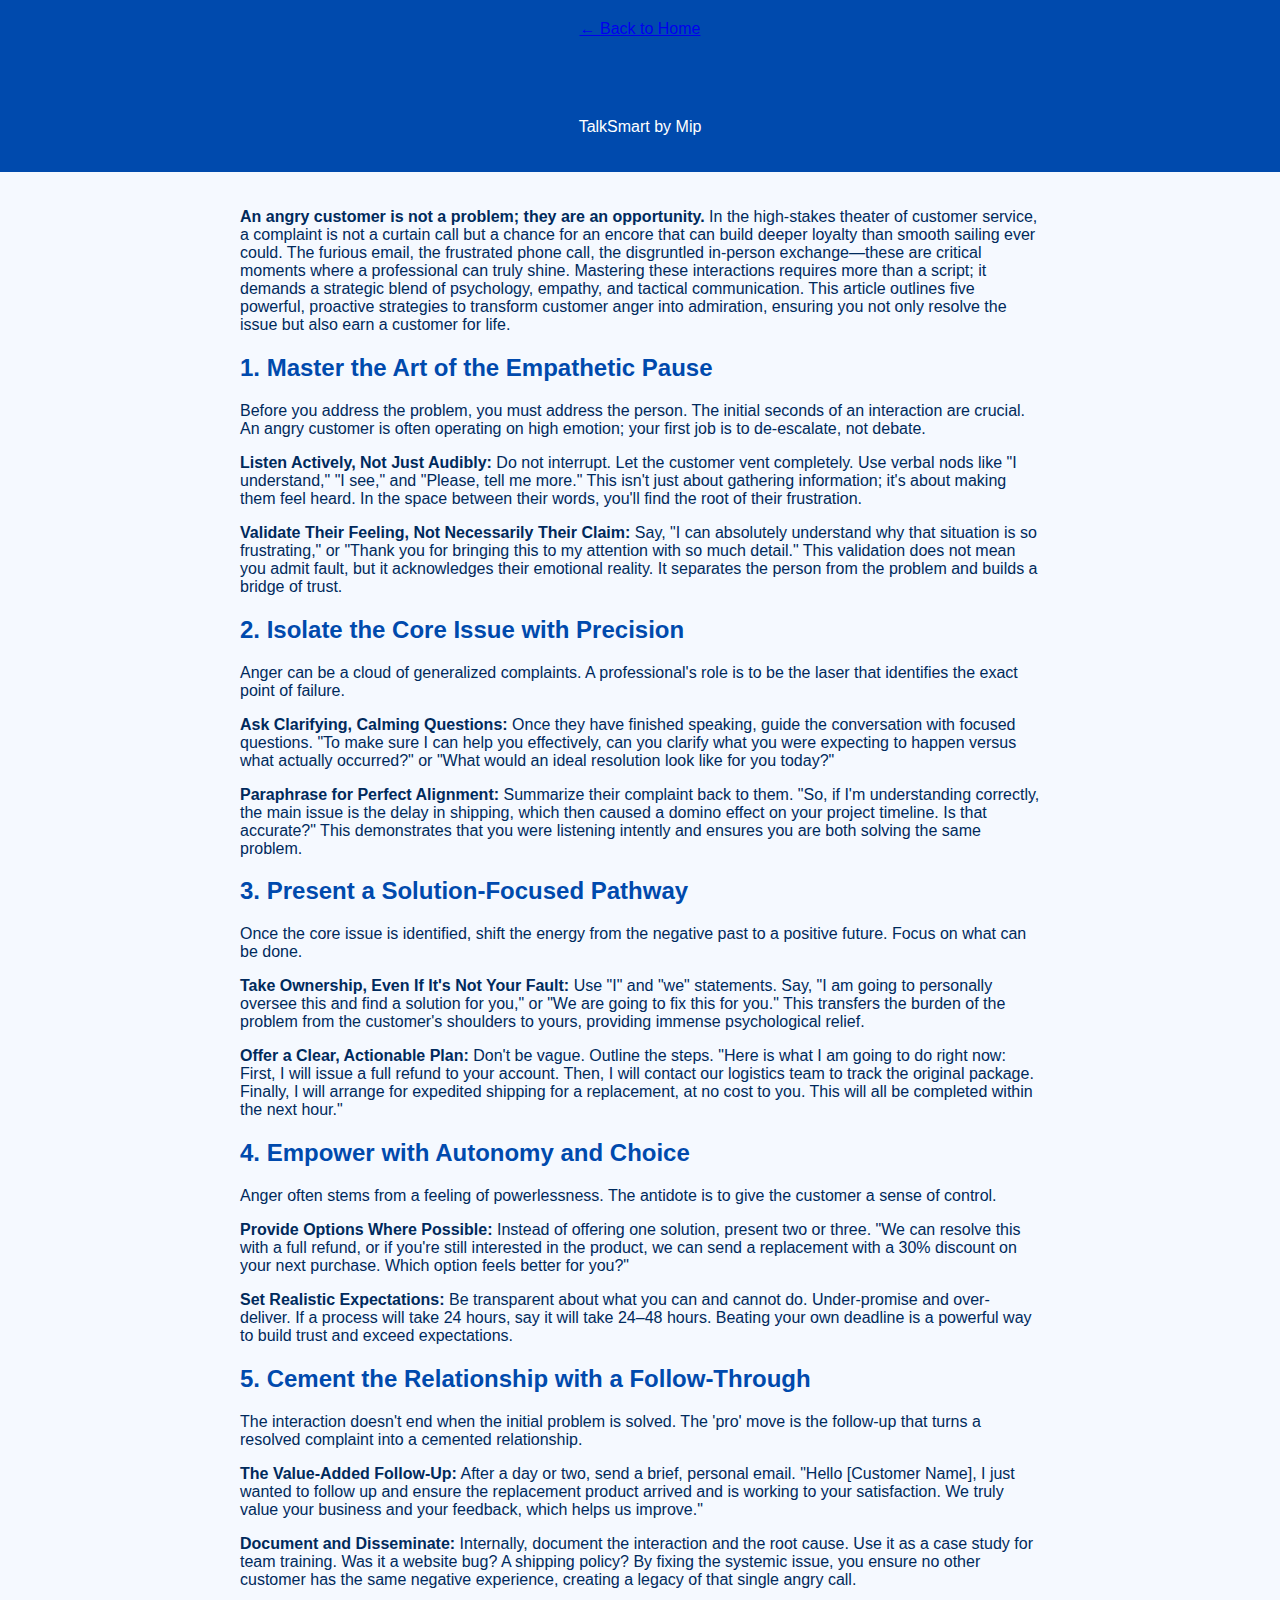
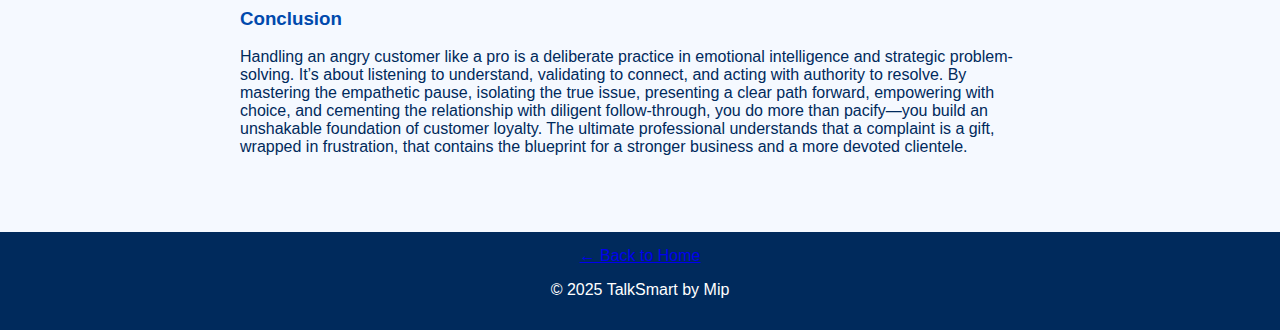
<file: article1.html>
<!DOCTYPE html>
<html lang="en">
<head>
  <meta charset="utf-8" />
  <meta name="viewport" content="width=device-width,initial-scale=1" />
  <title>5 Ways to Handle Angry Customers Like a Pro</title>
  <link rel="stylesheet" href="style.css" />
</head>
<body>
  <header class="post-header">
    <a class="back" href="index.html">← Back to Home</a>
    <h1>5 Ways to Handle Angry Customers Like a Pro</h1>
    <p class="byline">TalkSmart by Mip</p>
  </header>

  <main class="post-content">
    <p><strong>An angry customer is not a problem; they are an opportunity.</strong> In the high-stakes theater of customer service, a complaint is not a curtain call but a chance for an encore that can build deeper loyalty than smooth sailing ever could. The furious email, the frustrated phone call, the disgruntled in-person exchange—these are critical moments where a professional can truly shine. Mastering these interactions requires more than a script; it demands a strategic blend of psychology, empathy, and tactical communication. This article outlines five powerful, proactive strategies to transform customer anger into admiration, ensuring you not only resolve the issue but also earn a customer for life.</p>

    <h2>1. Master the Art of the Empathetic Pause</h2>
    <p>Before you address the problem, you must address the person. The initial seconds of an interaction are crucial. An angry customer is often operating on high emotion; your first job is to de-escalate, not debate.</p>
    <p><strong>Listen Actively, Not Just Audibly:</strong> Do not interrupt. Let the customer vent completely. Use verbal nods like "I understand," "I see," and "Please, tell me more." This isn't just about gathering information; it's about making them feel heard. In the space between their words, you'll find the root of their frustration.</p>
    <p><strong>Validate Their Feeling, Not Necessarily Their Claim:</strong> Say, "I can absolutely understand why that situation is so frustrating," or "Thank you for bringing this to my attention with so much detail." This validation does not mean you admit fault, but it acknowledges their emotional reality. It separates the person from the problem and builds a bridge of trust.</p>

    <h2>2. Isolate the Core Issue with Precision</h2>
    <p>Anger can be a cloud of generalized complaints. A professional's role is to be the laser that identifies the exact point of failure.</p>
    <p><strong>Ask Clarifying, Calming Questions:</strong> Once they have finished speaking, guide the conversation with focused questions. "To make sure I can help you effectively, can you clarify what you were expecting to happen versus what actually occurred?" or "What would an ideal resolution look like for you today?"</p>
    <p><strong>Paraphrase for Perfect Alignment:</strong> Summarize their complaint back to them. "So, if I'm understanding correctly, the main issue is the delay in shipping, which then caused a domino effect on your project timeline. Is that accurate?" This demonstrates that you were listening intently and ensures you are both solving the same problem.</p>

    <h2>3. Present a Solution-Focused Pathway</h2>
    <p>Once the core issue is identified, shift the energy from the negative past to a positive future. Focus on what can be done.</p>
    <p><strong>Take Ownership, Even If It's Not Your Fault:</strong> Use "I" and "we" statements. Say, "I am going to personally oversee this and find a solution for you," or "We are going to fix this for you." This transfers the burden of the problem from the customer's shoulders to yours, providing immense psychological relief.</p>
    <p><strong>Offer a Clear, Actionable Plan:</strong> Don't be vague. Outline the steps. "Here is what I am going to do right now: First, I will issue a full refund to your account. Then, I will contact our logistics team to track the original package. Finally, I will arrange for expedited shipping for a replacement, at no cost to you. This will all be completed within the next hour."</p>

    <h2>4. Empower with Autonomy and Choice</h2>
    <p>Anger often stems from a feeling of powerlessness. The antidote is to give the customer a sense of control.</p>
    <p><strong>Provide Options Where Possible:</strong> Instead of offering one solution, present two or three. "We can resolve this with a full refund, or if you're still interested in the product, we can send a replacement with a 30% discount on your next purchase. Which option feels better for you?"</p>
    <p><strong>Set Realistic Expectations:</strong> Be transparent about what you can and cannot do. Under-promise and over-deliver. If a process will take 24 hours, say it will take 24–48 hours. Beating your own deadline is a powerful way to build trust and exceed expectations.</p>

    <h2>5. Cement the Relationship with a Follow-Through</h2>
    <p>The interaction doesn't end when the initial problem is solved. The 'pro' move is the follow-up that turns a resolved complaint into a cemented relationship.</p>
    <p><strong>The Value-Added Follow-Up:</strong> After a day or two, send a brief, personal email. "Hello [Customer Name], I just wanted to follow up and ensure the replacement product arrived and is working to your satisfaction. We truly value your business and your feedback, which helps us improve."</p>
    <p><strong>Document and Disseminate:</strong> Internally, document the interaction and the root cause. Use it as a case study for team training. Was it a website bug? A shipping policy? By fixing the systemic issue, you ensure no other customer has the same negative experience, creating a legacy of that single angry call.</p>

    <h3>Conclusion</h3>
    <p>Handling an angry customer like a pro is a deliberate practice in emotional intelligence and strategic problem-solving. It’s about listening to understand, validating to connect, and acting with authority to resolve. By mastering the empathetic pause, isolating the true issue, presenting a clear path forward, empowering with choice, and cementing the relationship with diligent follow-through, you do more than pacify—you build an unshakable foundation of customer loyalty. The ultimate professional understands that a complaint is a gift, wrapped in frustration, that contains the blueprint for a stronger business and a more devoted clientele.</p>
  </main>

  <footer class="post-footer">
    <a class="back" href="index.html">← Back to Home</a>
    <p>© 2025 TalkSmart by Mip</p>
  </footer>
</body>
</html>
</file>
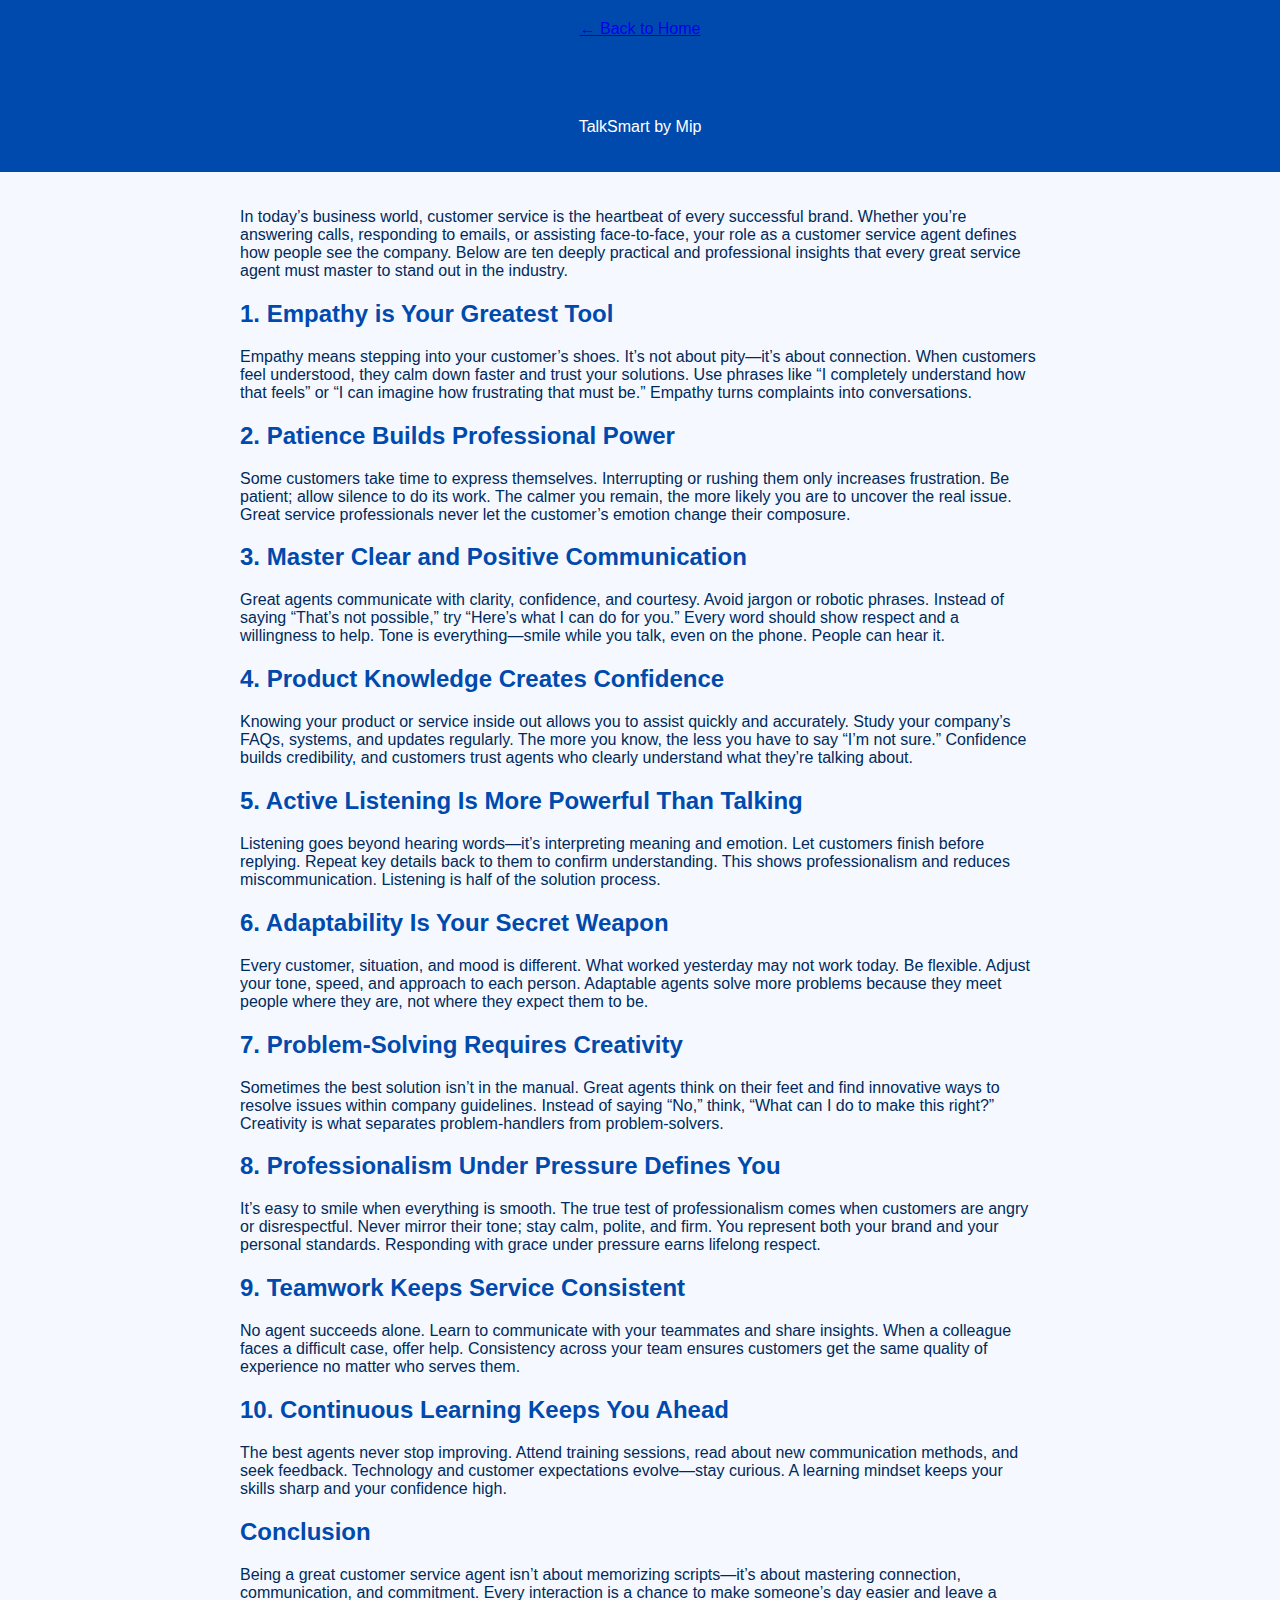
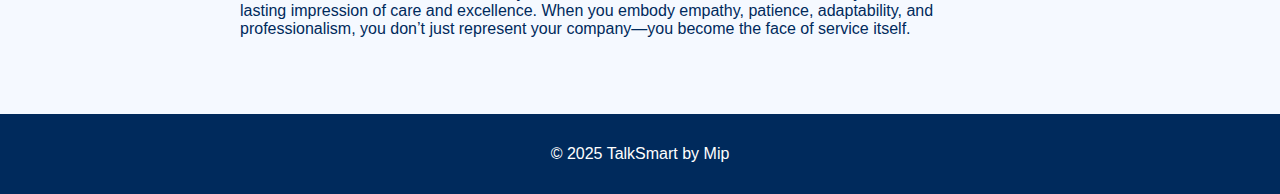
<file: article2.html>
<!DOCTYPE html>
<html lang="en">
<head>
  <meta charset="UTF-8">
  <meta name="viewport" content="width=device-width, initial-scale=1.0">
  <title>10 Things You Must Know About Being a Good Customer Service Agent</title>
  <link rel="stylesheet" href="style.css">
</head>
<body>
<header>
  <a href="index.html">← Back to Home</a>
  <h1>10 Things You Must Know About Being a Good Customer Service Agent</h1>
  <p class="byline">TalkSmart by Mip</p>
</header>

<main>
  <p>In today’s business world, customer service is the heartbeat of every successful brand. Whether you’re answering calls, responding to emails, or assisting face-to-face, your role as a customer service agent defines how people see the company. Below are ten deeply practical and professional insights that every great service agent must master to stand out in the industry.</p>

  <h2>1. Empathy is Your Greatest Tool</h2>
  <p>Empathy means stepping into your customer’s shoes. It’s not about pity—it’s about connection. When customers feel understood, they calm down faster and trust your solutions. Use phrases like “I completely understand how that feels” or “I can imagine how frustrating that must be.” Empathy turns complaints into conversations.</p>

  <h2>2. Patience Builds Professional Power</h2>
  <p>Some customers take time to express themselves. Interrupting or rushing them only increases frustration. Be patient; allow silence to do its work. The calmer you remain, the more likely you are to uncover the real issue. Great service professionals never let the customer’s emotion change their composure.</p>

  <h2>3. Master Clear and Positive Communication</h2>
  <p>Great agents communicate with clarity, confidence, and courtesy. Avoid jargon or robotic phrases. Instead of saying “That’s not possible,” try “Here’s what I can do for you.” Every word should show respect and a willingness to help. Tone is everything—smile while you talk, even on the phone. People can hear it.</p>

  <h2>4. Product Knowledge Creates Confidence</h2>
  <p>Knowing your product or service inside out allows you to assist quickly and accurately. Study your company’s FAQs, systems, and updates regularly. The more you know, the less you have to say “I’m not sure.” Confidence builds credibility, and customers trust agents who clearly understand what they’re talking about.</p>

  <h2>5. Active Listening Is More Powerful Than Talking</h2>
  <p>Listening goes beyond hearing words—it’s interpreting meaning and emotion. Let customers finish before replying. Repeat key details back to them to confirm understanding. This shows professionalism and reduces miscommunication. Listening is half of the solution process.</p>

  <h2>6. Adaptability Is Your Secret Weapon</h2>
  <p>Every customer, situation, and mood is different. What worked yesterday may not work today. Be flexible. Adjust your tone, speed, and approach to each person. Adaptable agents solve more problems because they meet people where they are, not where they expect them to be.</p>

  <h2>7. Problem-Solving Requires Creativity</h2>
  <p>Sometimes the best solution isn’t in the manual. Great agents think on their feet and find innovative ways to resolve issues within company guidelines. Instead of saying “No,” think, “What can I do to make this right?” Creativity is what separates problem-handlers from problem-solvers.</p>

  <h2>8. Professionalism Under Pressure Defines You</h2>
  <p>It’s easy to smile when everything is smooth. The true test of professionalism comes when customers are angry or disrespectful. Never mirror their tone; stay calm, polite, and firm. You represent both your brand and your personal standards. Responding with grace under pressure earns lifelong respect.</p>

  <h2>9. Teamwork Keeps Service Consistent</h2>
  <p>No agent succeeds alone. Learn to communicate with your teammates and share insights. When a colleague faces a difficult case, offer help. Consistency across your team ensures customers get the same quality of experience no matter who serves them.</p>

  <h2>10. Continuous Learning Keeps You Ahead</h2>
  <p>The best agents never stop improving. Attend training sessions, read about new communication methods, and seek feedback. Technology and customer expectations evolve—stay curious. A learning mindset keeps your skills sharp and your confidence high.</p>

  <h2>Conclusion</h2>
  <p>Being a great customer service agent isn’t about memorizing scripts—it’s about mastering connection, communication, and commitment. Every interaction is a chance to make someone’s day easier and leave a lasting impression of care and excellence. When you embody empathy, patience, adaptability, and professionalism, you don’t just represent your company—you become the face of service itself.</p>
</main>

<footer>
  <p>© 2025 TalkSmart by Mip</p>
</footer>
</body>
</html>
</file>
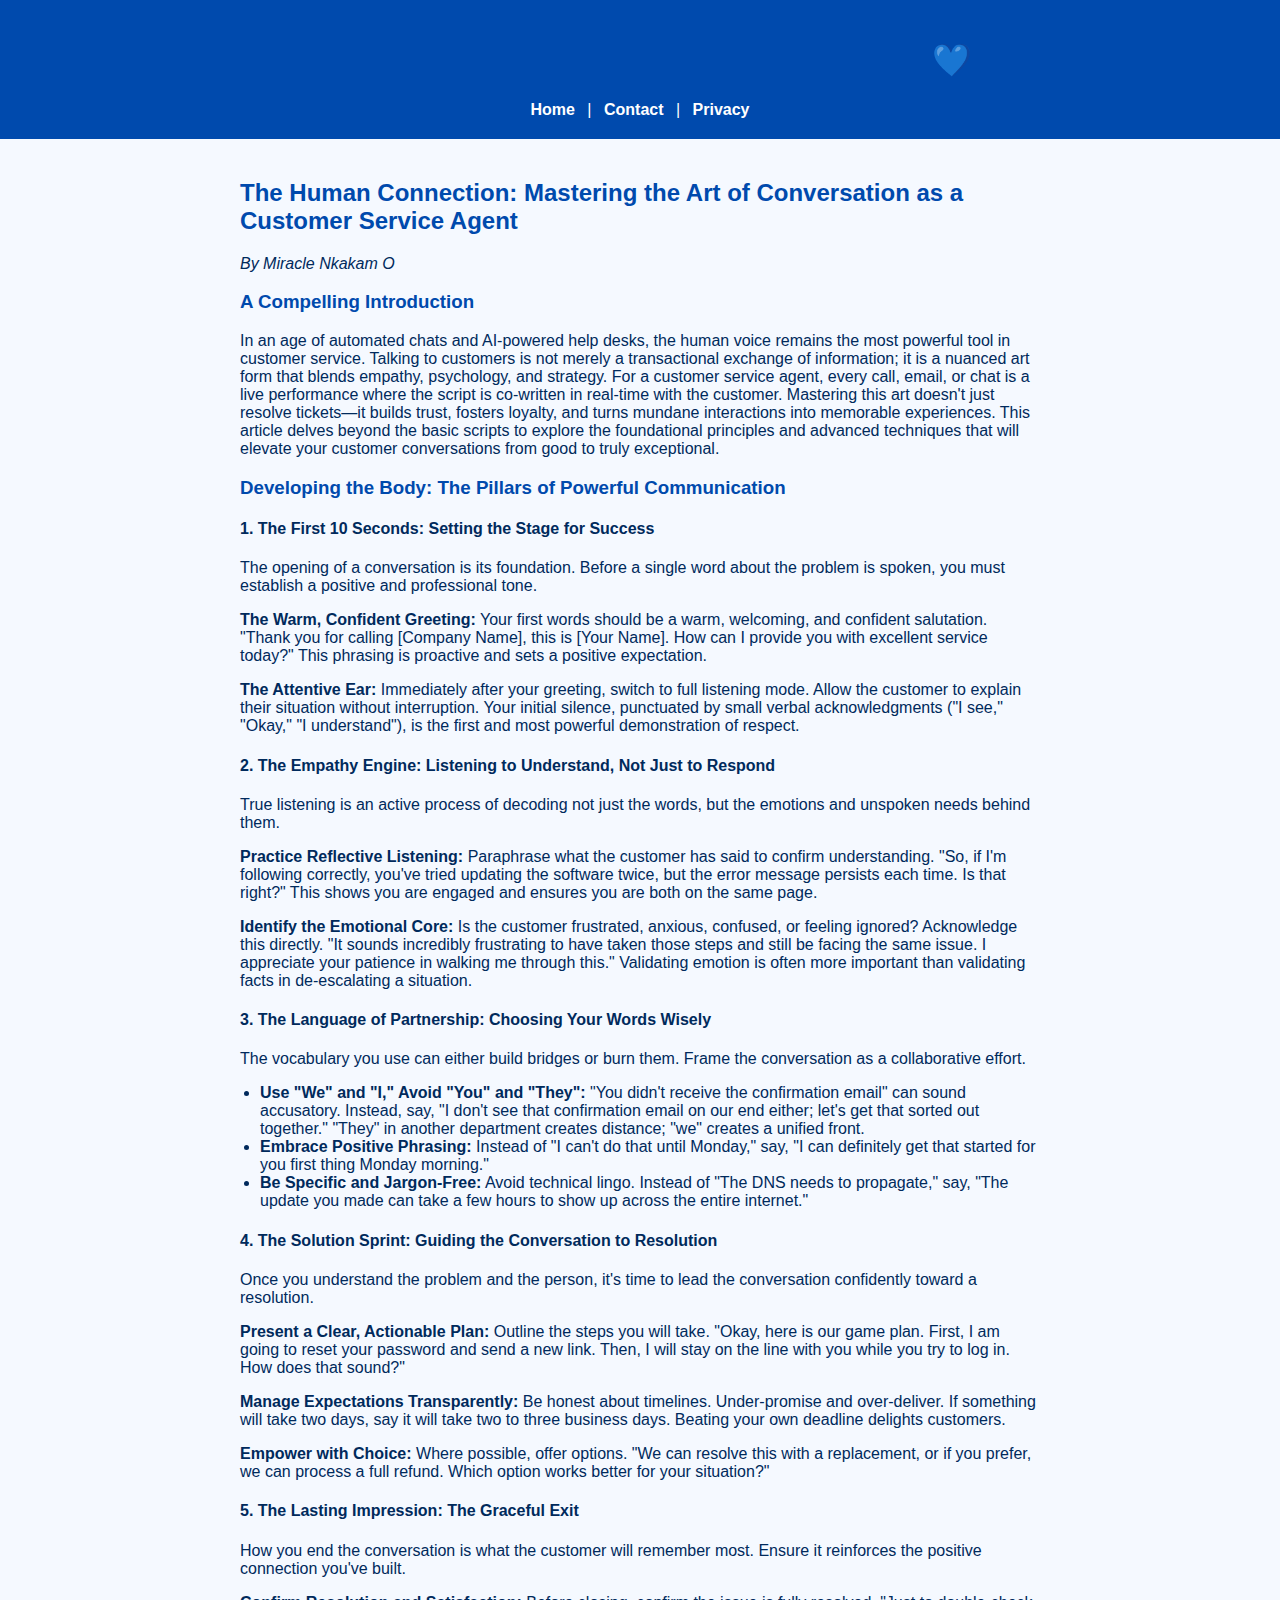
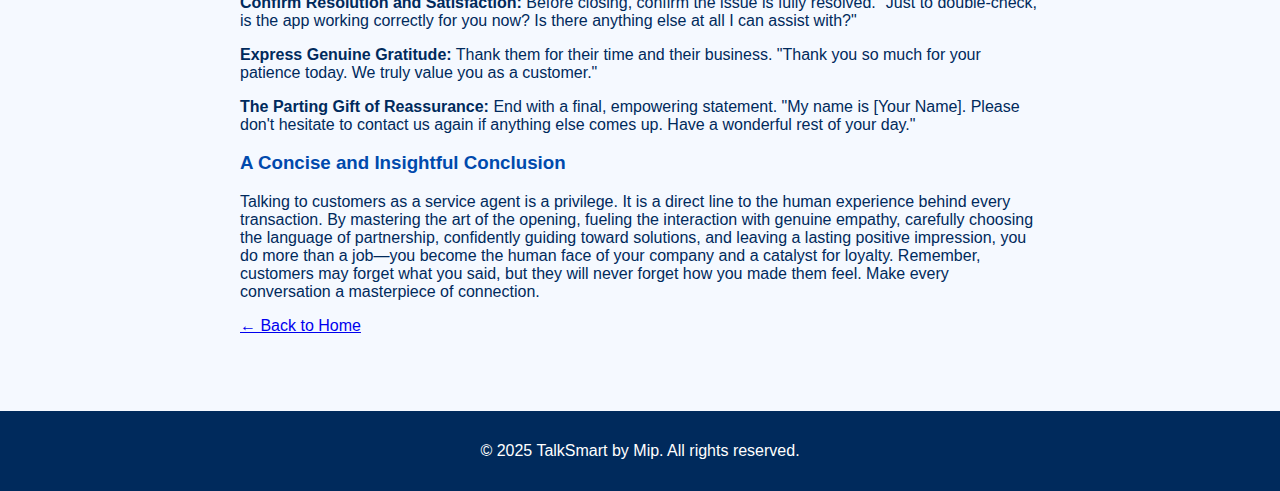
<file: article3.html>
<!DOCTYPE html>
<html lang="en">
<head>
  <meta charset="UTF-8">
  <meta name="viewport" content="width=device-width, initial-scale=1.0">
  <title>The Human Connection: Mastering the Art of Conversation as a Customer Service Agent</title>
  <link rel="stylesheet" href="style.css">
</head>
<body>
  <header>
    <h1>TalkSmart by Mip – Customer Smile Tips 💙</h1>
    <nav>
      <a href="index.html">Home</a> |
      <a href="contact.html">Contact</a> |
      <a href="privacy.html">Privacy</a>
    </nav>
  </header>

  <main>
    <article>
      <h2>The Human Connection: Mastering the Art of Conversation as a Customer Service Agent</h2>
      <p><em>By Miracle Nkakam O</em></p>

      <h3>A Compelling Introduction</h3>
      <p>In an age of automated chats and AI-powered help desks, the human voice remains the most powerful tool in customer service. Talking to customers is not merely a transactional exchange of information; it is a nuanced art form that blends empathy, psychology, and strategy. For a customer service agent, every call, email, or chat is a live performance where the script is co-written in real-time with the customer. Mastering this art doesn't just resolve tickets—it builds trust, fosters loyalty, and turns mundane interactions into memorable experiences. This article delves beyond the basic scripts to explore the foundational principles and advanced techniques that will elevate your customer conversations from good to truly exceptional.</p>

      <h3>Developing the Body: The Pillars of Powerful Communication</h3>

      <h4>1. The First 10 Seconds: Setting the Stage for Success</h4>
      <p>The opening of a conversation is its foundation. Before a single word about the problem is spoken, you must establish a positive and professional tone.</p>
      <p><strong>The Warm, Confident Greeting:</strong> Your first words should be a warm, welcoming, and confident salutation. "Thank you for calling [Company Name], this is [Your Name]. How can I provide you with excellent service today?" This phrasing is proactive and sets a positive expectation.</p>
      <p><strong>The Attentive Ear:</strong> Immediately after your greeting, switch to full listening mode. Allow the customer to explain their situation without interruption. Your initial silence, punctuated by small verbal acknowledgments ("I see," "Okay," "I understand"), is the first and most powerful demonstration of respect.</p>

      <h4>2. The Empathy Engine: Listening to Understand, Not Just to Respond</h4>
      <p>True listening is an active process of decoding not just the words, but the emotions and unspoken needs behind them.</p>
      <p><strong>Practice Reflective Listening:</strong> Paraphrase what the customer has said to confirm understanding. "So, if I'm following correctly, you've tried updating the software twice, but the error message persists each time. Is that right?" This shows you are engaged and ensures you are both on the same page.</p>
      <p><strong>Identify the Emotional Core:</strong> Is the customer frustrated, anxious, confused, or feeling ignored? Acknowledge this directly. "It sounds incredibly frustrating to have taken those steps and still be facing the same issue. I appreciate your patience in walking me through this." Validating emotion is often more important than validating facts in de-escalating a situation.</p>

      <h4>3. The Language of Partnership: Choosing Your Words Wisely</h4>
      <p>The vocabulary you use can either build bridges or burn them. Frame the conversation as a collaborative effort.</p>
      <ul>
        <li><strong>Use "We" and "I," Avoid "You" and "They":</strong> "You didn't receive the confirmation email" can sound accusatory. Instead, say, "I don't see that confirmation email on our end either; let's get that sorted out together." "They" in another department creates distance; "we" creates a unified front.</li>
        <li><strong>Embrace Positive Phrasing:</strong> Instead of "I can't do that until Monday," say, "I can definitely get that started for you first thing Monday morning."</li>
        <li><strong>Be Specific and Jargon-Free:</strong> Avoid technical lingo. Instead of "The DNS needs to propagate," say, "The update you made can take a few hours to show up across the entire internet."</li>
      </ul>

      <h4>4. The Solution Sprint: Guiding the Conversation to Resolution</h4>
      <p>Once you understand the problem and the person, it's time to lead the conversation confidently toward a resolution.</p>
      <p><strong>Present a Clear, Actionable Plan:</strong> Outline the steps you will take. "Okay, here is our game plan. First, I am going to reset your password and send a new link. Then, I will stay on the line with you while you try to log in. How does that sound?"</p>
      <p><strong>Manage Expectations Transparently:</strong> Be honest about timelines. Under-promise and over-deliver. If something will take two days, say it will take two to three business days. Beating your own deadline delights customers.</p>
      <p><strong>Empower with Choice:</strong> Where possible, offer options. "We can resolve this with a replacement, or if you prefer, we can process a full refund. Which option works better for your situation?"</p>

      <h4>5. The Lasting Impression: The Graceful Exit</h4>
      <p>How you end the conversation is what the customer will remember most. Ensure it reinforces the positive connection you've built.</p>
      <p><strong>Confirm Resolution and Satisfaction:</strong> Before closing, confirm the issue is fully resolved. "Just to double-check, is the app working correctly for you now? Is there anything else at all I can assist with?"</p>
      <p><strong>Express Genuine Gratitude:</strong> Thank them for their time and their business. "Thank you so much for your patience today. We truly value you as a customer."</p>
      <p><strong>The Parting Gift of Reassurance:</strong> End with a final, empowering statement. "My name is [Your Name]. Please don't hesitate to contact us again if anything else comes up. Have a wonderful rest of your day."</p>

      <h3>A Concise and Insightful Conclusion</h3>
      <p>Talking to customers as a service agent is a privilege. It is a direct line to the human experience behind every transaction. By mastering the art of the opening, fueling the interaction with genuine empathy, carefully choosing the language of partnership, confidently guiding toward solutions, and leaving a lasting positive impression, you do more than a job—you become the human face of your company and a catalyst for loyalty. Remember, customers may forget what you said, but they will never forget how you made them feel. Make every conversation a masterpiece of connection.</p>

      <p><a href="index.html">← Back to Home</a></p>
    </article>
  </main>

  <footer>
    <p>© 2025 TalkSmart by Mip. All rights reserved.</p>
  </footer>
</body>
</html>
</file>
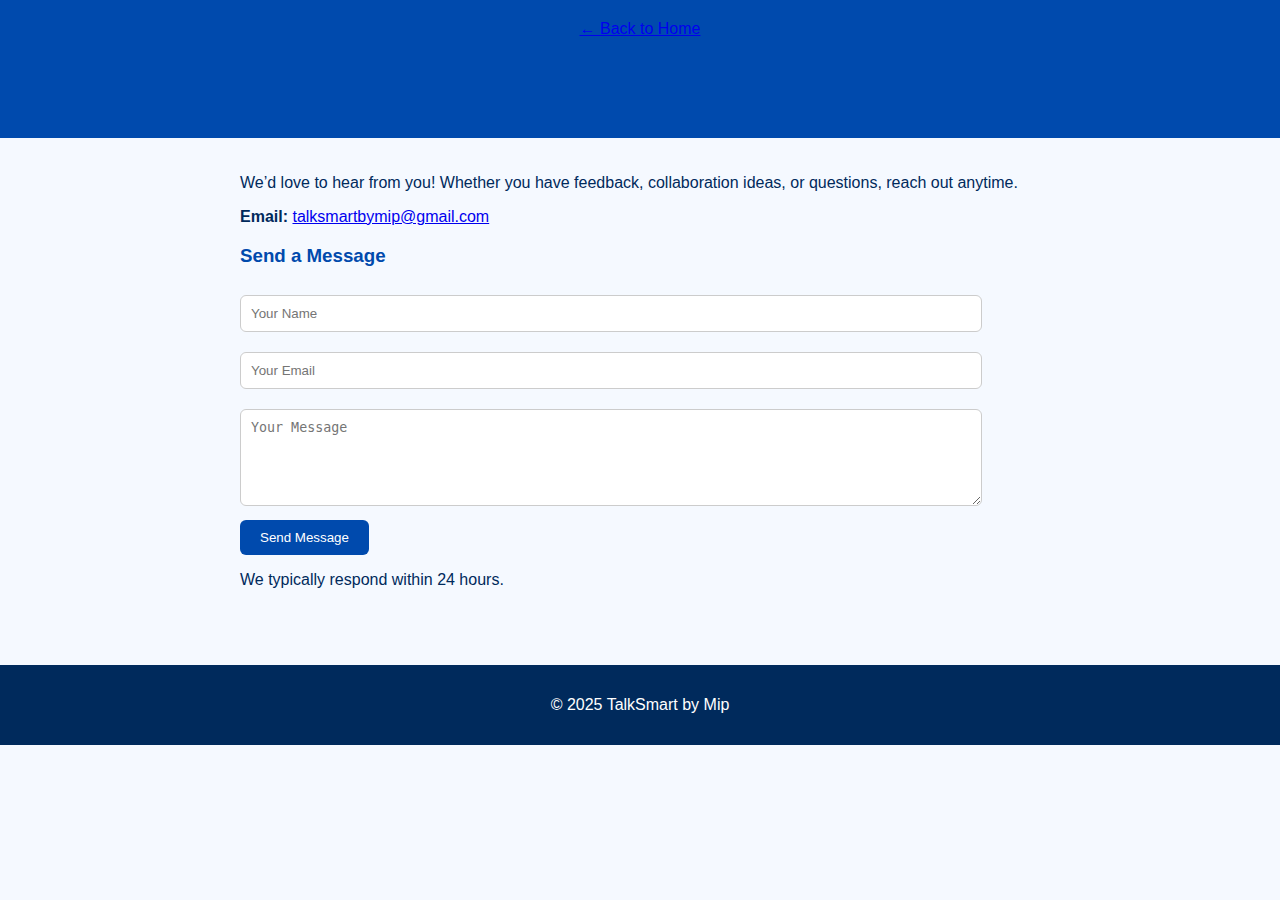
<file: contant.html>
<!DOCTYPE html>
<html lang="en">
<head>
  <meta charset="UTF-8">
  <meta name="viewport" content="width=device-width, initial-scale=1.0">
  <title>Contact – TalkSmart by Mip</title>
  <link rel="stylesheet" href="style.css">
</head>
<body>
<header>
  <a href="index.html">← Back to Home</a>
  <h1>Contact Us</h1>
</header>

<main>
  <p>We’d love to hear from you! Whether you have feedback, collaboration ideas, or questions, reach out anytime.</p>

  <p><strong>Email:</strong> <a href="mailto:talksmartbymip@gmail.com">talksmartbymip@gmail.com</a></p>

  <h3>Send a Message</h3>
  <form action="https://formspree.io/f/mwkdzbyo" method="POST">
    <input type="text" name="name" placeholder="Your Name" required><br>
    <input type="email" name="email" placeholder="Your Email" required><br>
    <textarea name="message" placeholder="Your Message" rows="5" required></textarea><br>
    <button type="submit">Send Message</button>
  </form>

  <p>We typically respond within 24 hours.</p>
</main>

<footer>
  <p>© 2025 TalkSmart by Mip</p>
</footer>
</body>
</html>
</file>
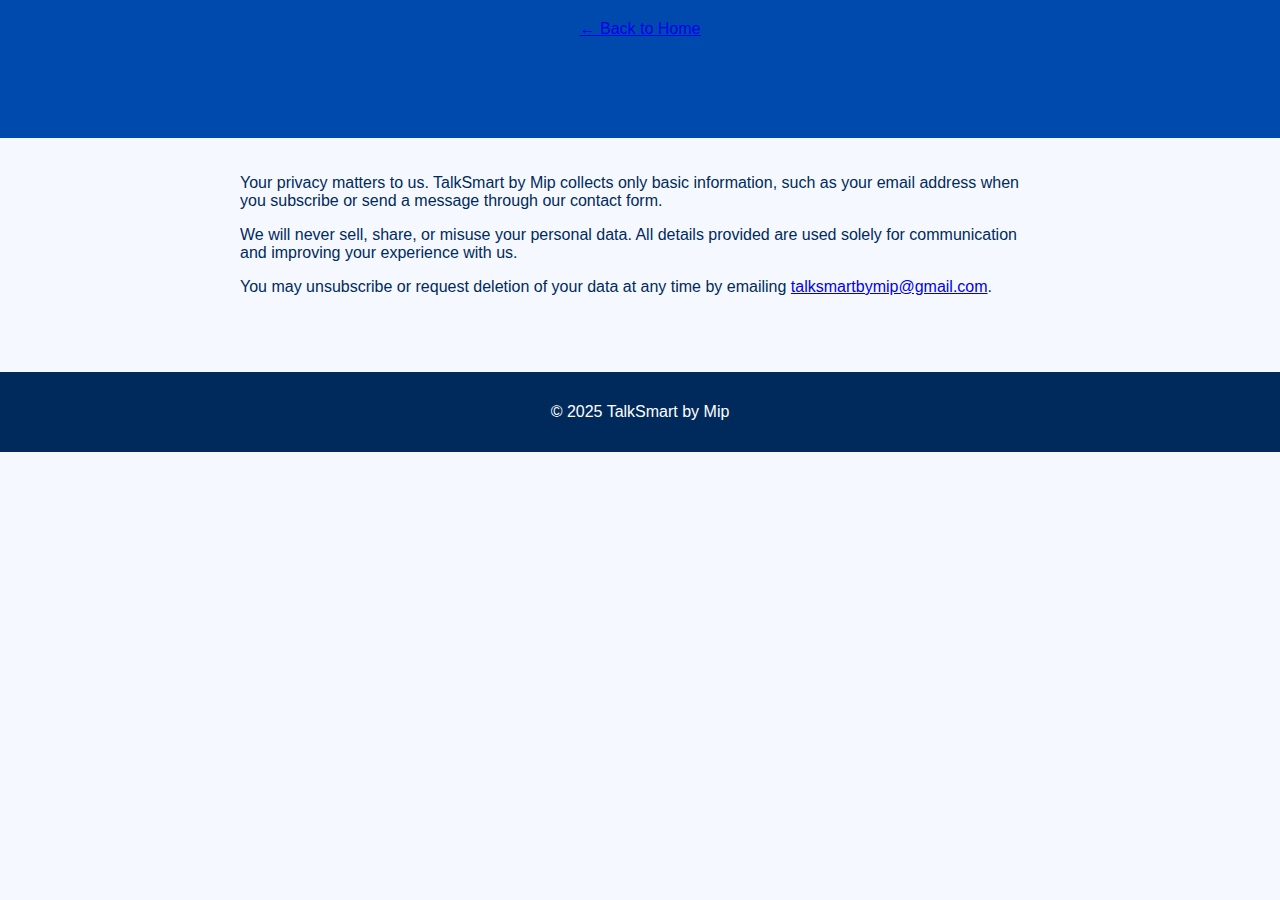
<file: privacy.html>
<!DOCTYPE html>
<html lang="en">
<head>
  <meta charset="UTF-8">
  <meta name="viewport" content="width=device-width, initial-scale=1.0">
  <title>Privacy Policy – TalkSmart by Mip</title>
  <link rel="stylesheet" href="style.css">
</head>
<body>
<header>
  <a href="index.html">← Back to Home</a>
  <h1>Privacy Policy</h1>
</header>

<main>
  <p>Your privacy matters to us. TalkSmart by Mip collects only basic information, such as your email address when you subscribe or send a message through our contact form.</p>

  <p>We will never sell, share, or misuse your personal data. All details provided are used solely for communication and improving your experience with us.</p>

  <p>You may unsubscribe or request deletion of your data at any time by emailing <a href="mailto:talksmartbymip@gmail.com">talksmartbymip@gmail.com</a>.</p>
</main>

<footer>
  <p>© 2025 TalkSmart by Mip</p>
</footer>
</body>
</html>
</file>
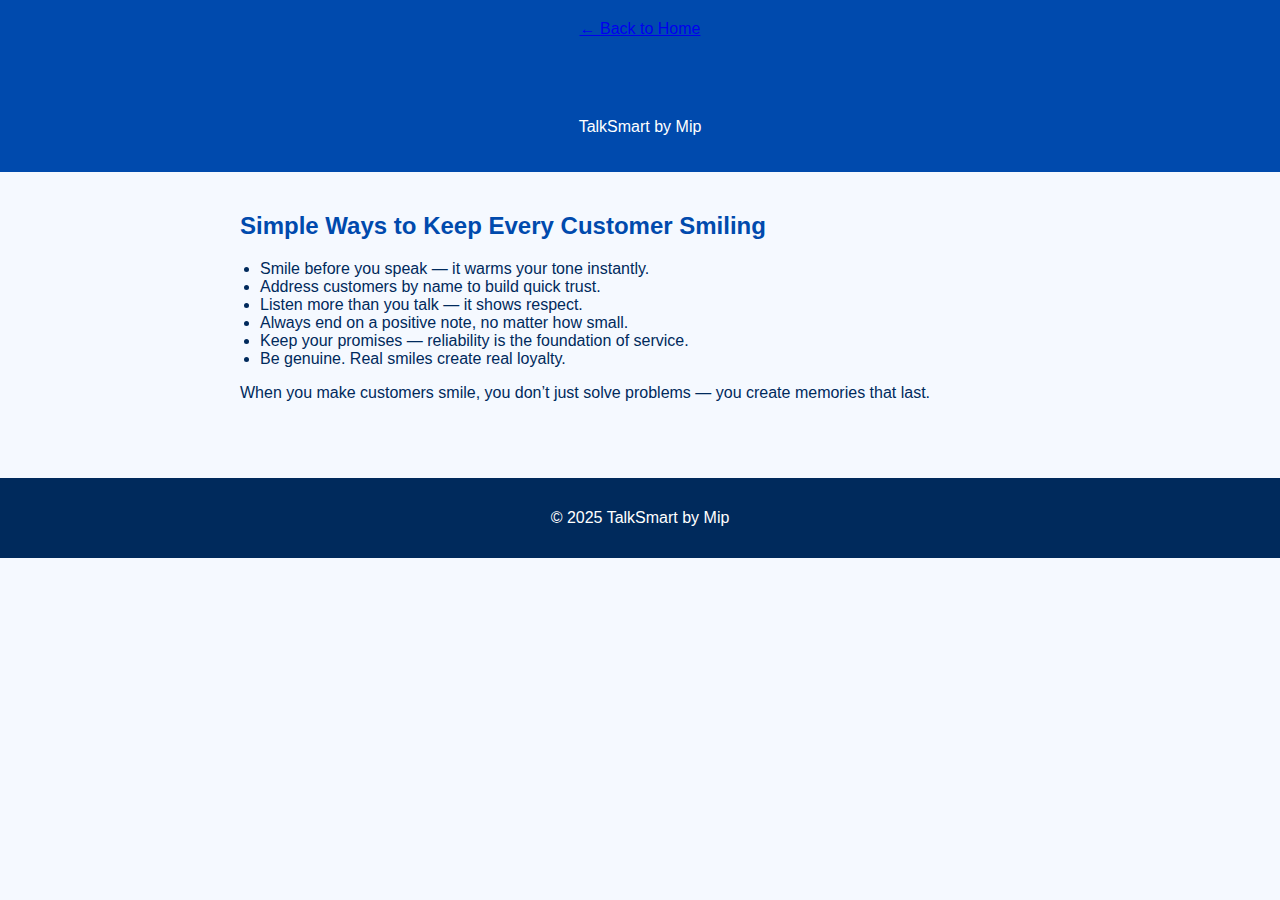
<file: smiletips.html>
<!DOCTYPE html>
<html lang="en">
<head>
  <meta charset="UTF-8">
  <meta name="viewport" content="width=device-width, initial-scale=1.0">
  <title>Customer Smile Tips – TalkSmart by Mip</title>
  <link rel="stylesheet" href="style.css">
</head>
<body>
<header>
  <a href="index.html">← Back to Home</a>
  <h1>Customer Smile Tips</h1>
  <p class="byline">TalkSmart by Mip</p>
</header>

<main>
  <h2>Simple Ways to Keep Every Customer Smiling</h2>
  <ul>
    <li>Smile before you speak — it warms your tone instantly.</li>
    <li>Address customers by name to build quick trust.</li>
    <li>Listen more than you talk — it shows respect.</li>
    <li>Always end on a positive note, no matter how small.</li>
    <li>Keep your promises — reliability is the foundation of service.</li>
    <li>Be genuine. Real smiles create real loyalty.</li>
  </ul>

  <p>When you make customers smile, you don’t just solve problems — you create memories that last.</p>
</main>

<footer>
  <p>© 2025 TalkSmart by Mip</p>
</footer>
</body>
</html>
</file>
<file: style.css>
body {
  font-family: "Segoe UI", Arial, sans-serif;
  background-color: #f5f9ff;
  color: #002a5c;
  margin: 0;
  text-align: center;
}

header {
  background-color: #004aad;
  color: #ffffff;
  padding: 20px 10px;
}

.logo {
  width: 90px;
  margin-bottom: 10px;
}

nav a {
  color: #ffffff;
  margin: 0 8px;
  text-decoration: none;
  font-weight: bold;
}

nav a:hover {
  text-decoration: underline;
}

main {
  padding: 20px;
  max-width: 800px;
  margin: auto;
  text-align: left;
}

h1, h2, h3 {
  color: #004aad;
}

ul {
  list-style-type: disc;
  padding-left: 20px;
}

input, textarea {
  width: 90%;
  padding: 10px;
  margin: 10px 0;
  border: 1px solid #cccccc;
  border-radius: 6px;
}

button {
  background-color: #004aad;
  color: #ffffff;
  border: none;
  padding: 10px 20px;
  border-radius: 6px;
  cursor: pointer;
}

button:hover {
  background-color: #00337a;
}

footer {
  background-color: #002a5c;
  color: #ffffff;
  padding: 15px;
  margin-top: 40px;
}
</file>
